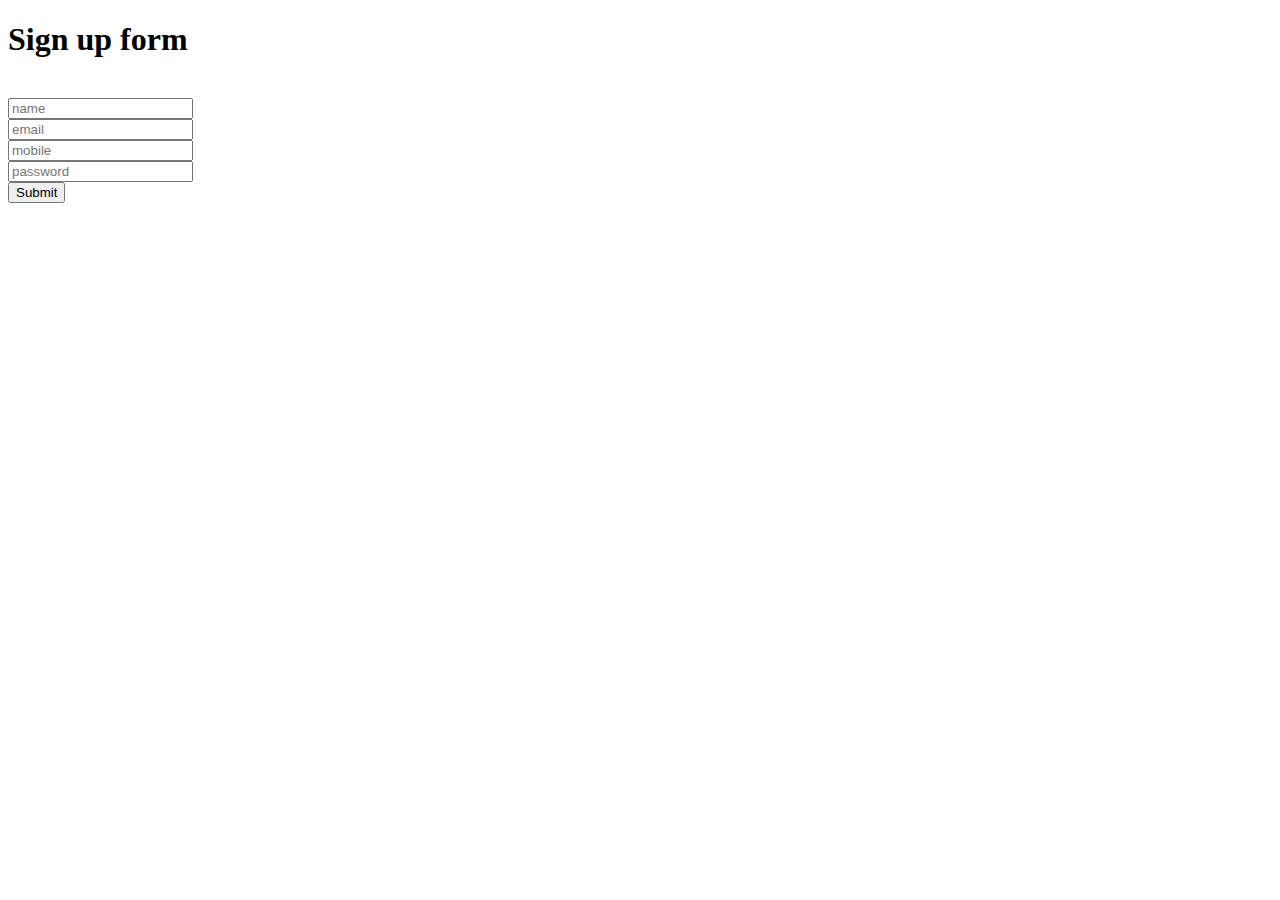
<file: 10/public/index.html>
<!DOCTYPE html>
<html lang="en">
<head>
<meta charset="UTF-8">
<meta http-equiv="X-UA-Compatible" content="IE=edge">
<meta name="viewport" content="width=device-width, initial-scale=1.0">
<title>Db app</title>
</head>
<body>
<form action="/success" method="post">
<h1>Sign up form</h1>
<br>
<input name = "name" type="text" placeholder="name" required>
<br>
<input name = "email" type="text" placeholder="email" required>
<br>
<input name = "mobile" type="text" placeholder="mobile" required>
<br>
<input name = "password" type="password" placeholder="password"
required>
<br>
<input type="submit">
</form>
</body>
</html>
</file>
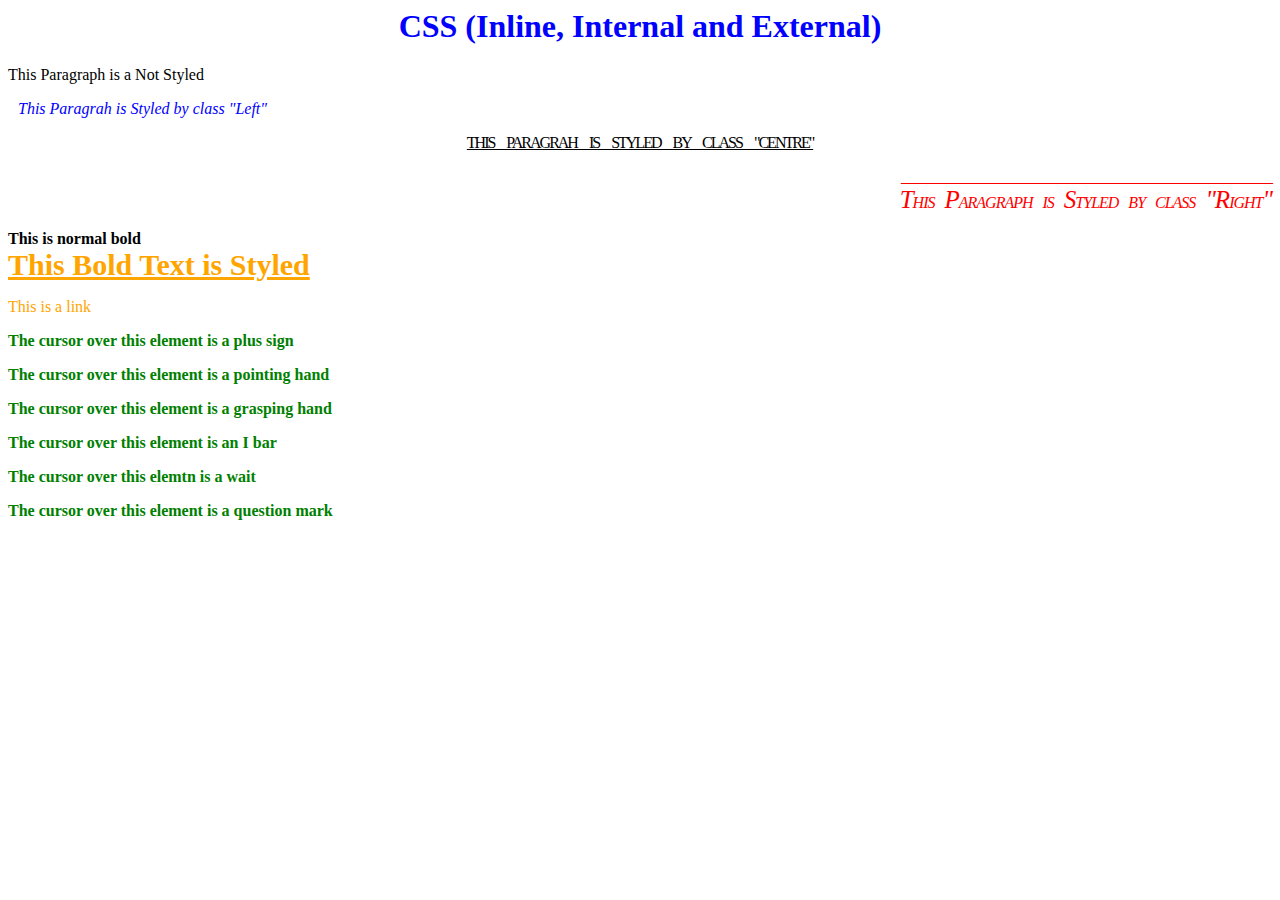
<file: 2.html>
<html>
<head>
    <title>Web Programming, Question 2 -- Aug 18, 2021</title>
<style>

body {
    background-image:url("https://i.quotev.com/z4ilq4x4t3ba.jpg");
    background-repeat: no-repeat;
    background-size: cover;
}

h1 {
  color: blue;
  text-align: center;
} 

.left {
    padding-left:10px;
    color: blue;
    font-family:Frankin Gothic Medium;
    font-style:italic;
}

.centre {
    text-align:center;
    color: black;
    text-transform:uppercase;
    letter-spacing:-2;
    word-spacing:10;
    text-decoration: underline;
}

.right {
    text-align:right;
    letter-spacing:-1;
    text-transform:uppercase;
    color: red;
    font-family:Arial Narrow;
    font-style:italic;
    word-spacing:7;
}

.bold{
    font-size:30px;
    color: orange;
    text-decoration:underline;
}

.larger{
    font-size: 25px;
}

.links{
    color: green;
    font-weight: 900;
}

a{
    color:orange;
}
                
a:active {
    color:green;
}

a:visited {
    color:pink;
}

a:hover {
    color:black;
    text-decoration: underline;                   
}

#plus{
    cursor: crosshair;
}
 #pointing{
     cursor: pointer;
 }

 #grasping{
     cursor: grab;
 }

 #Ibar{
    cursor: text;
 }

 #wait{
    cursor: wait;
 }

 #question{
     cursor: help;
 }

</style>
</head>
<body>
    <h1>CSS (Inline, Internal and External)</h1>
    This Paragraph is a Not Styled
    <p class="left">This Paragrah is Styled by class "Left"</p>
    <p class="centre">This Paragrah is Styled by class "Centre"</p>
    <p class="right">_____________________________________________________<br><span class="larger">T</span>his <span class="larger">P</span>aragraph is <span class="larger">S</span>tyled by class <span class="larger">"R</span>ight<span class="larger">"</span></p>
    <p><strong>This is normal bold</strong><br>
    <strong class="bold">This Bold Text is Styled</strong></p>
    <a href="https://images.app.goo.gl/QZqxBZvC9rvTsv5x6" style="text-decoration:none"> This is a link</a>
    <div class="links">
    <p id="plus">The cursor over this element is a plus sign</p>
    <p id="pointing">The cursor over this element is a pointing hand</p>
    <p id="grasping">The cursor over this element is a grasping hand</p>
    <p id="Ibar">The cursor over this element is an I bar</p>
    <p id="wait">The cursor over this elemtn is a wait</p>
    <p id="question">The cursor over this element is a question mark</p>
    </div>
</body>
</html>
</file>
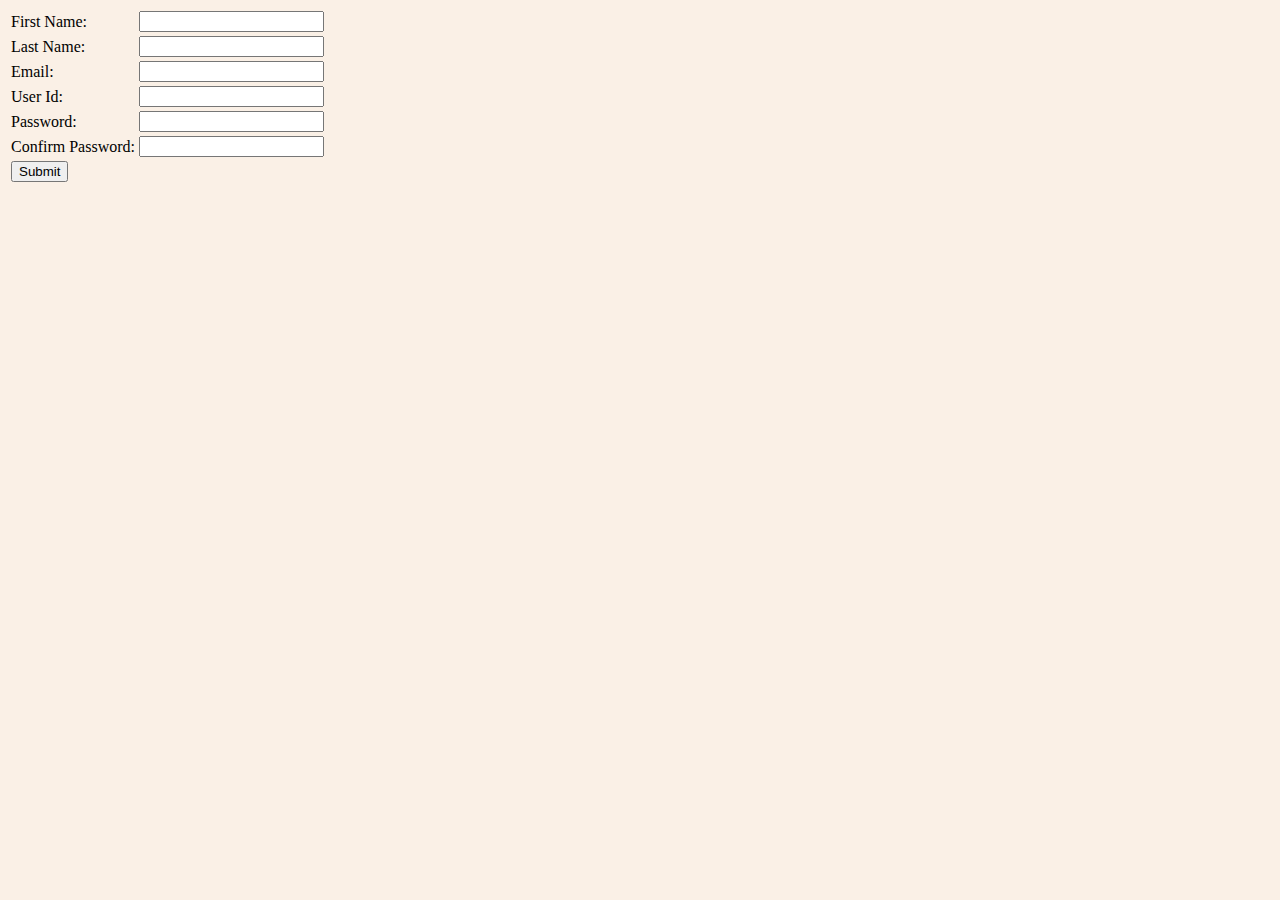
<file: 5.html>
<!DOCTYPE html>
<html lang="en">
<head>
    <title>WPLab, Program 5 - Form Validation</title>
    <script type="text/javascript">
        var divs = new Array();
        divs[0] = "errFirst";
        divs[1] = "errLast";
        divs[2] = "errEmail";
        divs[3] = "errUid";
        divs[4] = "errPassword";
        divs[5] = "errConfirm";
        function validate() 
        {
            var inputs = new Array();
            inputs[0] = document.getElementById('first').value;
            inputs[1] = document.getElementById('last').value;
            inputs[2] = document.getElementById('email').value;
            inputs[3] = document.getElementById('uid').value;
            inputs[4] = document.getElementById('password').value;
            inputs[5] = document.getElementById('confirm').value;
            var errors = new Array();
            errors[0] = "<span style='color:red'>Please enter your First Name</span > ";
            errors[1] = "<span style='color:red'>Please enter your Last Name</span > ";
            errors[2] = "<span style='color:red'>Please enter your email ID</span > ";
            errors[3] = "<span style='color:red'>Please enter your User ID</span > ";
            errors[4] = "<span style='color:red'>Please enter your Password</span > ";
            errors[5] = "<span style='color:red'>Please confirm your Password</span > ";
            for (i in inputs) 
            {
                var div = divs[i];
                if (inputs[i] == "") 
                {
                    document.getElementById(div).innerHTML = errors[i];
                }
                else if (i == 2) 
                {
                    var reg = /^([a-zA-Z0-9-\._]+)@([a-zA-Z0-9]+)\.([a-z]+)(\.[a - z] +)?$/;
                    if (reg.test(inputs[i]))
                        document.getElementById(div).innerHTML = "OK!";
                    else
                        document.getElementById('errEmail').innerHTML ="<span style='color: red'> Please enter a valid email address :/</span>";
                }
                else if (i == 5) 
                {
                    if (inputs[4] != inputs[5])
                        document.getElementById('errConfirm').innerHTML ="<span style='color: red'>Entered password does not match :/</span>";
                    else
                        document.getElementById(div).innerHTML = "Ok!";
                }
                else 
                {
                    document.getElementById(div).innerHTML = "Ok!";
                }
            }
        }

        function finalValidate() 
        {
            var count = 0;
            for (i = 0; i < 6; i++) 
            {
                var div = divs[i];
                if (document.getElementById(div).innerHTML == "Ok!")
                    count = count + 1;
            }
            if (count == 6)
                document.getElementById("errFinal").innerHTML = "All entered data is valid and correct! ";
        }
    </script>
</head>

<body bgcolor="linen">
    <table id="tablel">
    <tr>
        <td>First Name:</td>
        <td><input type="text" id="first" onkeyup="validate();" /></td>
        <td>
        <div id="errFirst"></div>
        </td>
    </tr>
    <tr>
        <td>Last Name:</td>
        <td><input type="text" id="last" onkeyup="validate();" /></td>
        <td>
        <div id="errLast"></div>
        </td>
    </tr>
    <tr>
        <td>Email:</td>
        <td><input type="text" id="email" onkeyup="validate();" /></td>
        <td>
        <div id="errEmail"></div>
        </td>
    </tr>
    <tr>
        <td>User Id:</td>
        <td><input type="text" id="uid" onkeyup="validate();" /></td>
        <td>
        <div id="errUid"></div>
        </td>
    </tr>
    <tr>
        <td>Password: </td>
        <td><input type="password" id="password" onkeyup="validate();" /></td>
        <td>
        <div id="errPassword"></div>
        </td>
    </tr>
    <tr>
        <td>Confirm Password:</td>
        <td><input type="password" id="confirm" onkeyup="validate();" /></td>
        <td>
        <div id="errConfirm"></div>
        </td>
    </tr>
    <tr>
        <td><input type="submit" id="create" value="Submit" onclick="validate(); finalValidate();" /></td>
        <td>
        <div id="errFinal"></div>
        </td>
    </tr>
    </table>
</body>

</html>
</file>
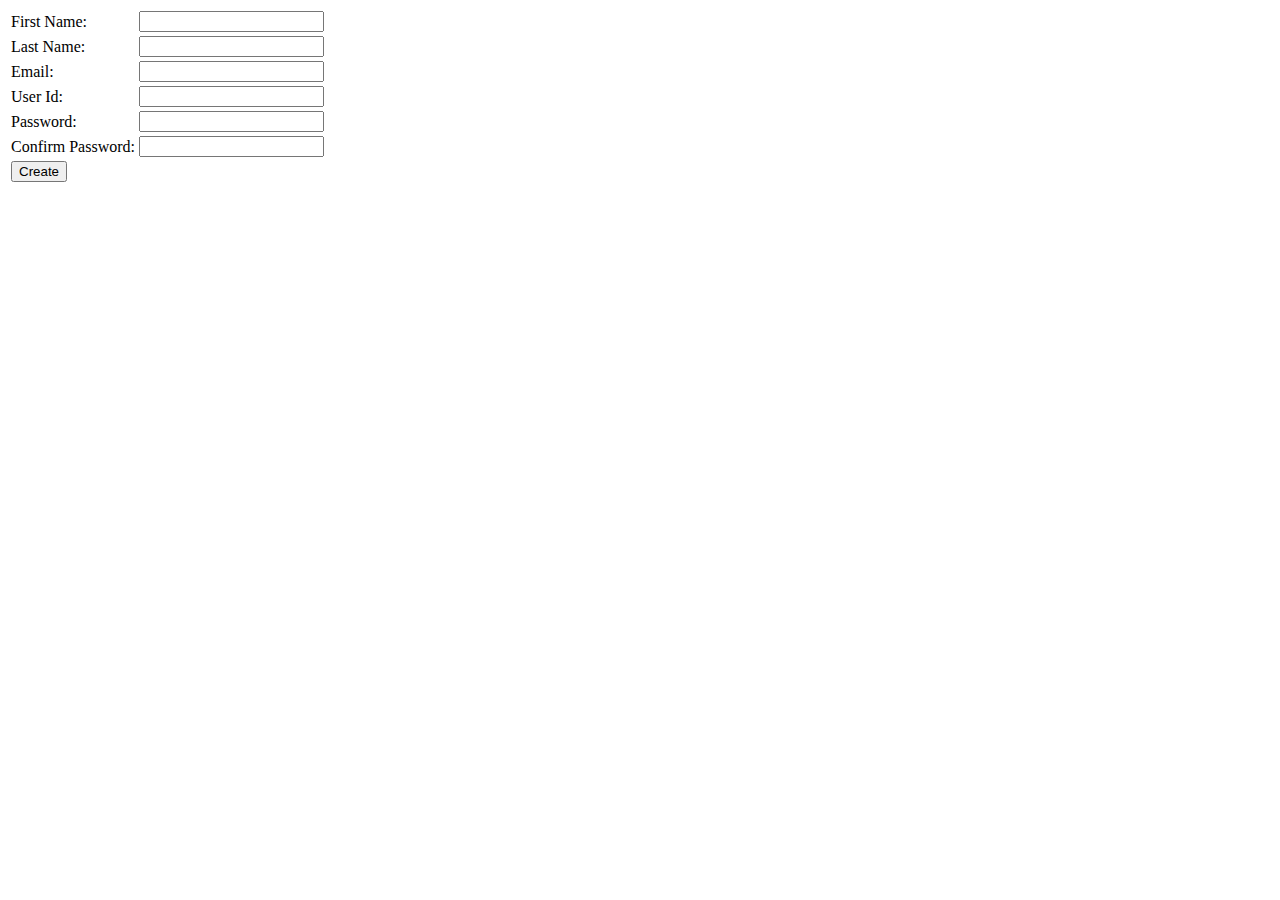
<file: 5alt.html>
<!DOCTYPE html>
<html lang="en">
    
<head>
<meta charset="utf-8" />
<title>Form Validation</title>

<script type="text/javascript">
var divs = new Array();
divs[0] = "errFirst";
divs[1] = "errLast";
divs[2] = "errEmail";
divs[3] = "errUid";
divs[4] = "errPassword";
divs[5] = "errConfirm";

function validate() {
var inputs = new Array();
inputs[0] = document.getElementById('first').value;
inputs[1] = document.getElementById('last').value;
inputs[2] = document.getElementById('email').value;
inputs[3] = document.getElementById('uid').value;
inputs[4] = document.getElementById('password').value;
inputs[5] = document.getElementById('confirm').value;
var errors = new Array();
errors[0] = "<span style='color:red'>Please enter your first name!</span > ";
errors[1] = "<span style='color:red'>Please enter your last name!</span > ";
errors[2] = "<span style='color:red'>Please enter your email!</span > ";
errors[3] = "<span style='color:red'>Please enter your user id!</span > ";
errors[4] = "<span style='color:red'>Please enter your password!</span > ";
errors[5] = "<span style='color:red'>Please confirm your password!</span > ";

for (i in inputs) {
    var div = divs[i];
    if (inputs[i] == "") {
        document.getElementById(div).innerHTML = errors[i];
    }
    else if (i == 2) {
        var reg = /^([a-zA-Z0-9-\._]+)@([a-zA-Z0-9]+)\.([a-z]+)(\.[a - z] +)?$/;
        if (reg.test(inputs[i]))
            document.getElementById(div).innerHTML = "OK!";
        else
            document.getElementById('errEmail').innerHTML ="<span style='color: red'>Enter a valid email address!</span>";
    }
    else if (i == 5) {
        if (inputs[4] != inputs[5])
            document.getElementById('errConfirm').innerHTML ="<span style='color: red'>Your passwords don't match!</span>";
        else
            document.getElementById(div).innerHTML = "OK!";
    }
    else {
        document.getElementById(div).innerHTML = "OK!";
    }
}
}

function finalValidate() {
    var count = 0;
    for (i = 0; i < 6; i++) {
    var div = divs[i];
    if (document.getElementById(div).innerHTML == "OK!")
        count = count + 1;
    }
    if (count == 6)
        document.getElementById("errFinal").innerHTML = "All the data you entered is correct!!!";
}
</script>

</head>

<body>
<table id="tablel">
<tr>
    <td>First Name:</td>
    <td><input type="text" id="first" onkeyup="validate();" /></td>
    <td>
        <div id="errFirst"></div>
    </td>
</tr>

<tr>
    <td>Last Name:</td>
    <td><input type="text" id="last" onkeyup="validate();" /></td>
    <td>
        <div id="errLast"></div>
    </td>
</tr>

<tr>
    <td>Email:</td>
    <td><input type="email" id="email" onkeyup="validate();" /></td>
    <td>
        <div id="errEmail"></div>
    </td>
</tr>

<tr>
    <td>User Id:</td>
    <td><input type="text" id="uid" onkeyup="validate();" /></td>
    <td>
        <div id="errUid"></div>
    </td>
</tr>

<tr>
    <td>Password: </td>
    <td><input type="password" id="password" onkeyup="validate();" /></td>
    <td>
        <div id="errPassword"></div>
    </td>
</tr>

<tr>
    <td>Confirm Password:</td>
    <td><input type="password" id="confirm" onkeyup="validate();" /></td>
    <td>
        <div id="errConfirm"></div>
    </td>
</tr>

<tr>
    <td><input type="button" id="create" value="Create" onclick="validate(); finalValidate();" /></td>
    <td>
        <div id="errFinal"></div>
    </td>
</tr>

</table>
</body>
</html>
</file>
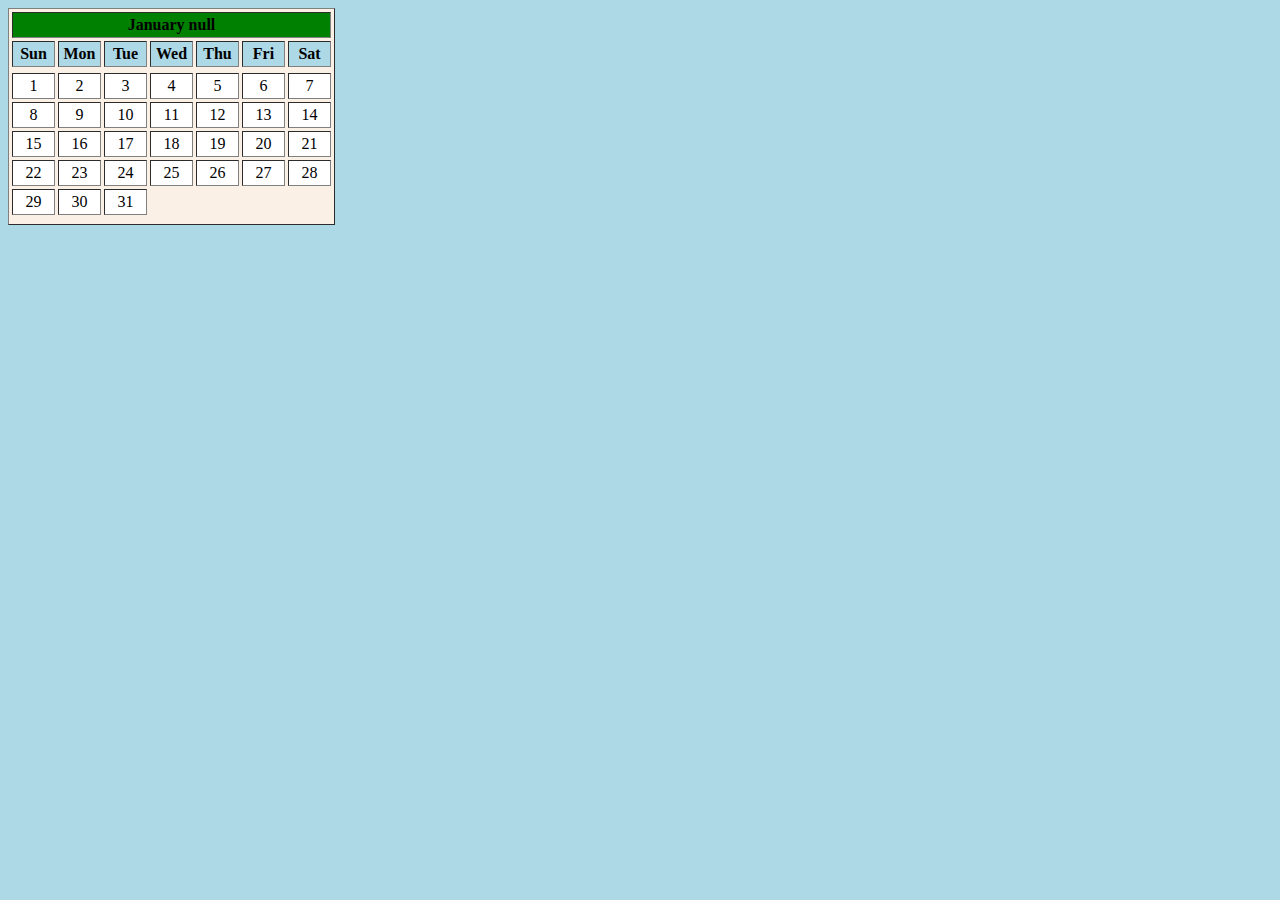
<file: 6.html>
<!DOCTYPE html>
<html>
    <head>
        <title>WP Lab, Program 6 - Calendar</title>
        <style>
            table {
                background-color: linen;
                display:inline-table;
            }
        </style>
    </head>

    <body bgcolor="lightblue">
        <script>
            function day_title(day_name)
            {
                document.write("<td align=center width=35 bgcolor=lightblue><b>"+day_name+"</b></td>");
            }
            function fill_table(month,month_len)
            {
                day=1;
                document.write("<table border=1 cellspacing=3 cellpadding=3%>");
                document.write("<tr><td colspan=7 align=center bgcolor=green><b>"+month+""+year+"</b></td></tr>");
                day_title("Sun");
                day_title("Mon");
                day_title("Tue");
                day_title("Wed");
                day_title("Thu");
                day_title("Fri");
                day_title("Sat");
                document.write("</tr><tr>");
                for(var i=1; i<start_day; i++)
                {
                    document.write("<td>");
                }
                for(var i=start_day; i<=7; i++)
                {
                    document.write("<td align=center bgcolor=white>"+day+"</td>");
                    day++;
                }
                document.write("<tr>");
                while(day<=month_len)
                {
                    for(var i=1;i<=7 && day<=month_len; i++)
                    {
                        document.write("<td align=center bgcolor=white>"+day+"</td>");
                        day++;
                    }
                    document.write("<tr>");
                    start_day=i;
                }
                document.write("<tr>");
            }
            year=prompt("Hello! This is a Calendar generator, What year would you like to travel to today? Please enter a 4 digit year", 2021);
            today = new Date("January 1, "+year);
            start_day=today.getDay()+1;
            fill_table("January ", 31);
            if(year%4==0)
                fill+table("February", 29);
            else
                fill_table("February ",28);
                fill_table("March ",31);
                fill_table("April ",30);
                fill_table("May ",31);
                fill_table("June ",30);
                fill_table("July ",31);
                fill_table("August ",31);
                fill_table("September ",30);
                fill_table("October ",31);
                fill_table("November ",30);
                fill_table("December ",31);        
        </script>
    </body>
</html>
</file>
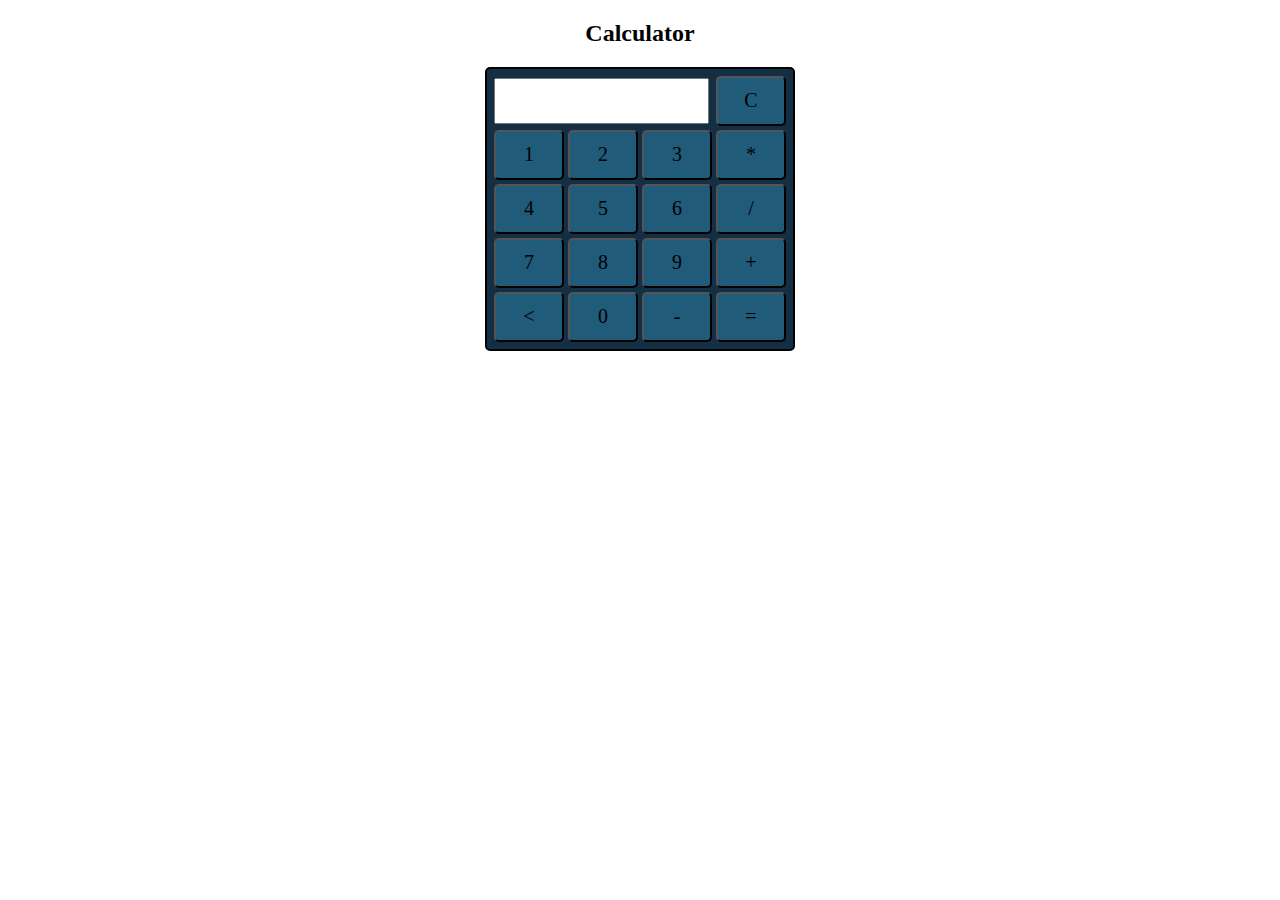
<file: 3alt/3sud.html>
<!DOCTYPE html>
<html lang="en">
	<head>
		<meta charset="UTF-8">
		<meta name="viewport" content="width=device-width, initial-scale=1.0">
		<meta http-equiv="X-UA-Compatible" content="ie=edge">
		<title>Calculator</title>
		<link rel="stylesheet" href="3sud.css">
	</head>
	<body>
		<h2>Calculator</h2>
		<div class="table-container">
			<table>
				<tr>
					<td colspan="3">
						<input type="text" readonly id="ans">
					</td>
					<td>
						<input type="button" value="C" onclick="clr()">
					</td>
				</tr>
				<tr>
					<td><input type="button" value="1" onclick="disp('1')"></td>
					<td><input type="button" value="2" onclick="disp('2')"></td>
					<td><input type="button" value="3" onclick="disp('3')"></td>
					<td><input type="button" value="*" onclick="disp('*')"></td>
				</tr>
				<tr>
					<td><input type="button" value="4" onclick="disp('4')"></td>
					<td><input type="button" value="5" onclick="disp('5')"></td>
					<td><input type="button" value="6" onclick="disp('6')"></td>
					<td><input type="button" value="/" onclick="disp('/')"></td>
				</tr>
				<tr>
					<td><input type="button" value="7" onclick="disp('7')"></td>
					<td><input type="button" value="8" onclick="disp('8')"></td>
					<td><input type="button" value="9" onclick="disp('9')"></td>
					<td><input type="button" value="+" onclick="disp('+')"></td>
				</tr>
				<tr>
					<td><input type="button" value="<" onclick="del('<')"></td>
					<td><input type="button" value="0" onclick="disp('0')"></td>
					<td><input type="button" value="-" onclick="disp('-')"></td>
					<td><input type="button" value="=" onclick="solve()"></td>
				</tr>
			</table>
		</div>
		<script src="3sud.js"></script>
	</body>
</html>
</file>
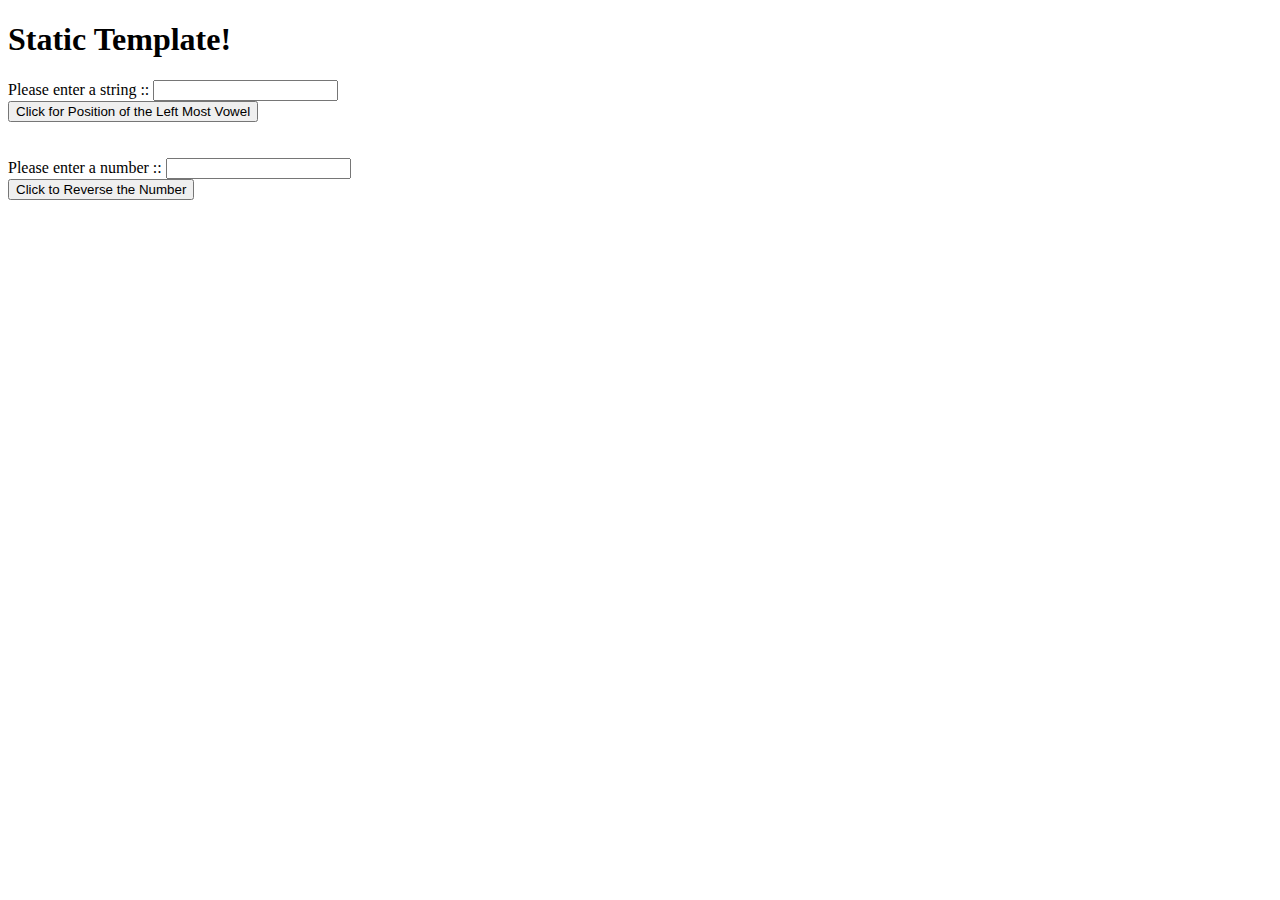
<file: 4/4b.html>
<!DOCTYPE html>
<html lang="en">

  <head>
    <title>WP,4b!</title>
  </head>

  <body>
    <h1>Static Template!</h1>

    <label for="">Please enter a string :: </label>
    <input type="text" id="str"></input>
    <br>
    <button margin="5px 5px" onclick="leftMostVowel(document.getElementById('str').value)">Click for Position of the Left Most Vowel</button>

    <br><br><br>

    <label for="">Please enter a number :: </label>
    <input type="text" id="num"></input>
    <br>
    <button onclick="reverseNum(document.getElementById('num').value)">Click to Reverse the Number</button>

    <br>
    <h1 id='soln'></h1>

  </body>

  <script>
    
    function leftMostVowel(str)
    {
      str = str.toLowerCase();
      for(var i = 0; i < str.length; i++) 
      {
      var chr = str.charAt(i);
      if(chr == 'a' || chr == 'e' || chr == 'i' || chr == 'o' || chr == 'u')break;
      }
      if(i<str.length )
        document.getElementById("soln").innerHTML = "Position of left-most vowel :: " +(i+1);
      else
        document.getElementById("soln").innerHTML = "No vowel found in the entered string :( ";
      return
    }

    function reverseNum(num)
    {
      var number= num.split("")
      number = number.reverse() 
      reverse = Number(number.join(""))
      document.getElementById("soln").innerHTML = "Reverse of the entered number :: " +reverse;
    }
  </script>
</html>
</file>
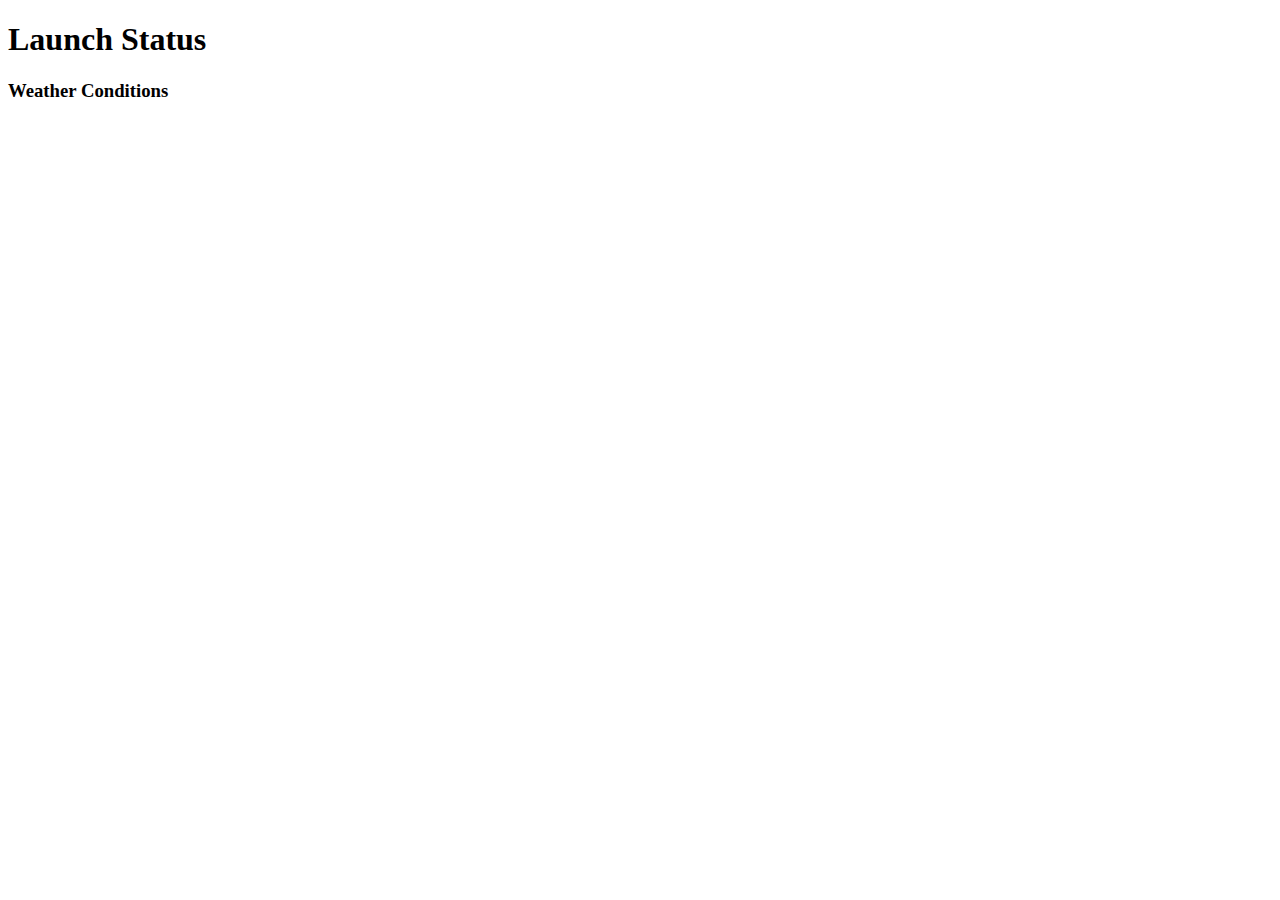
<file: 7/b.html>
<!DOCTYPE html>
<html lang="en">
    <head> 
        <meta charset="UTF-8">
        <meta http-equiv="X-UA-Compatible" content="IE=edge">
        <meta name="viewport" content="width=device-width, initial-scale=1.0">
        <title>Launch Status - ENG18CS0230</title> 
        <script> 
            window.addEventListener("load", function() { 
                fetch("https://handlers.education.launchcode.org/static/weather.json")
                .then(function(response) {
                    response.json()
                    .then(function(json) { 
                        const div = document.getElementById("weather-conditions"); // Add HTML that includes the JSON data 
                        div.innerHTML =` 
                            <ul> 
                                <li>Temp ${json.temp}</li> 
                                <li>Wind Speed ${json.windSpeed}</li> 
                                <li>Status ${json.status}</li> 
                                <li>Chance of Precipitation ${json.chanceOfPrecipitation}</li> 
                            </ul> `; 
                    }); 
                });
            });     
        </script> 
    </head>
    <body> 
        <h1>Launch Status</h1> 
        <h3>Weather Conditions</h3> 
        <div id="weather-conditions"></div> 
    </body>
</html>
</file>
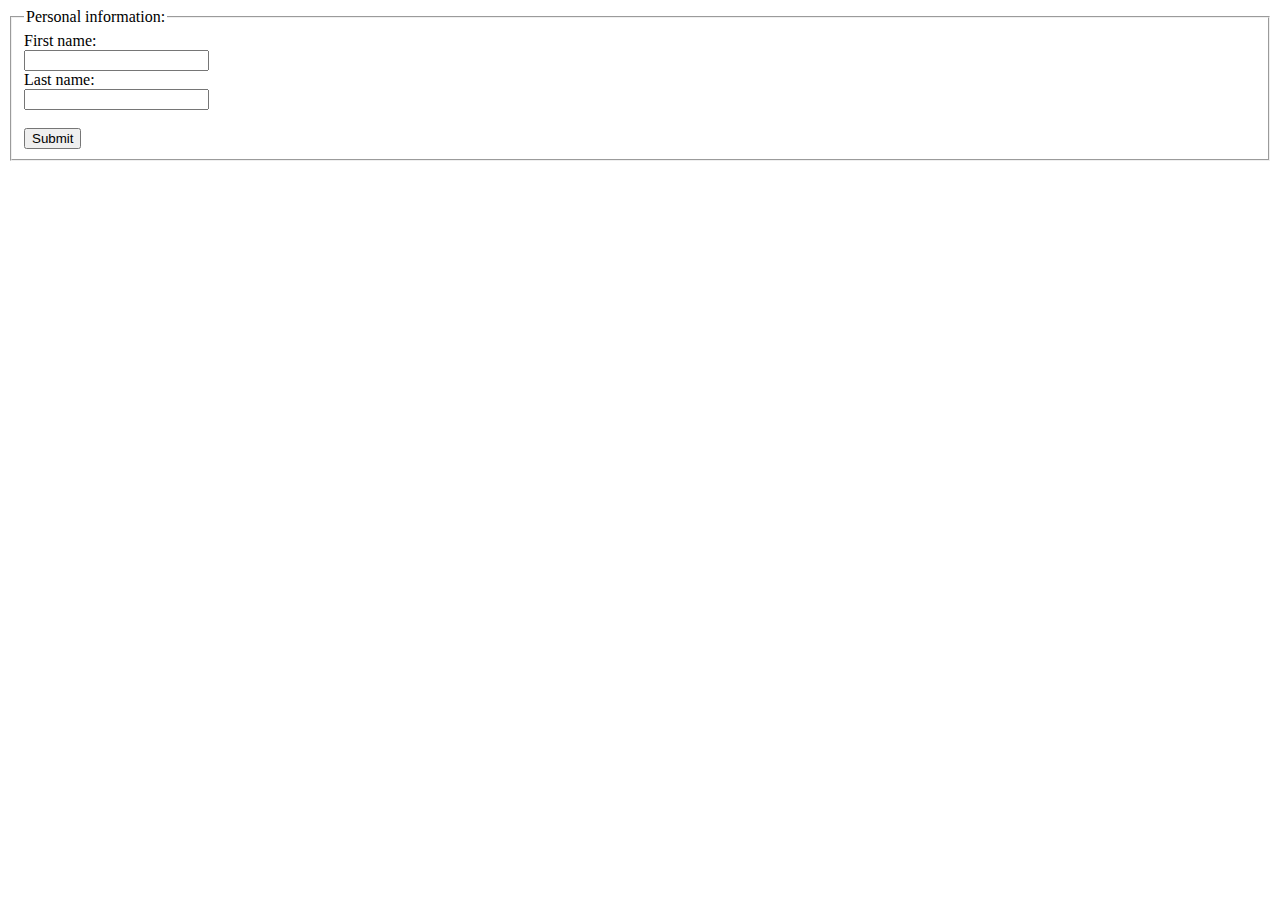
<file: 9/http.form.html>
<!DOCTYPE html>
<html>
  <body>
    <form action="" method="POST">
      <fieldset>
        <legend>Personal information:</legend>
        First name:<br>
        <input type="text" name="firstname">
        <br>
        Last name:<br>
        <input type="text" name="lastname">
        <br><br>
        <input type="submit" value="Submit">
      </fieldset>
    </form>
  </body>
</html>
</file>
<file: 3alt/3sud.css>
input[type=button] {
    width: 70px;
    height: 50px;
    background-color: #205b7a;
    border-radius: 5px;
    font-size: 20px;
    font-family: Cambria, Cochin, Georgia, Times, 'Times New Roman', serif;
}
input[type=text] {
    height: 40px;
    width: 95%;
    font-size: 100%;
    font-family: Cambria, Cochin, Georgia, Times, 'Times New Roman', serif;
}
.table-container {
    display: flex;
    justify-content:center;
}
table {
    border: 2px solid #000000;
    background-color:  #142f44;
    border-radius: 5px;
    padding: 4px;
}
input[type=button]:hover {
    background-color: #ffa270;
    color: rgb(246, 253, 246);
    font-size: 200%;
}
h2{
    display: flex;
    justify-content:center;

}
</file>
